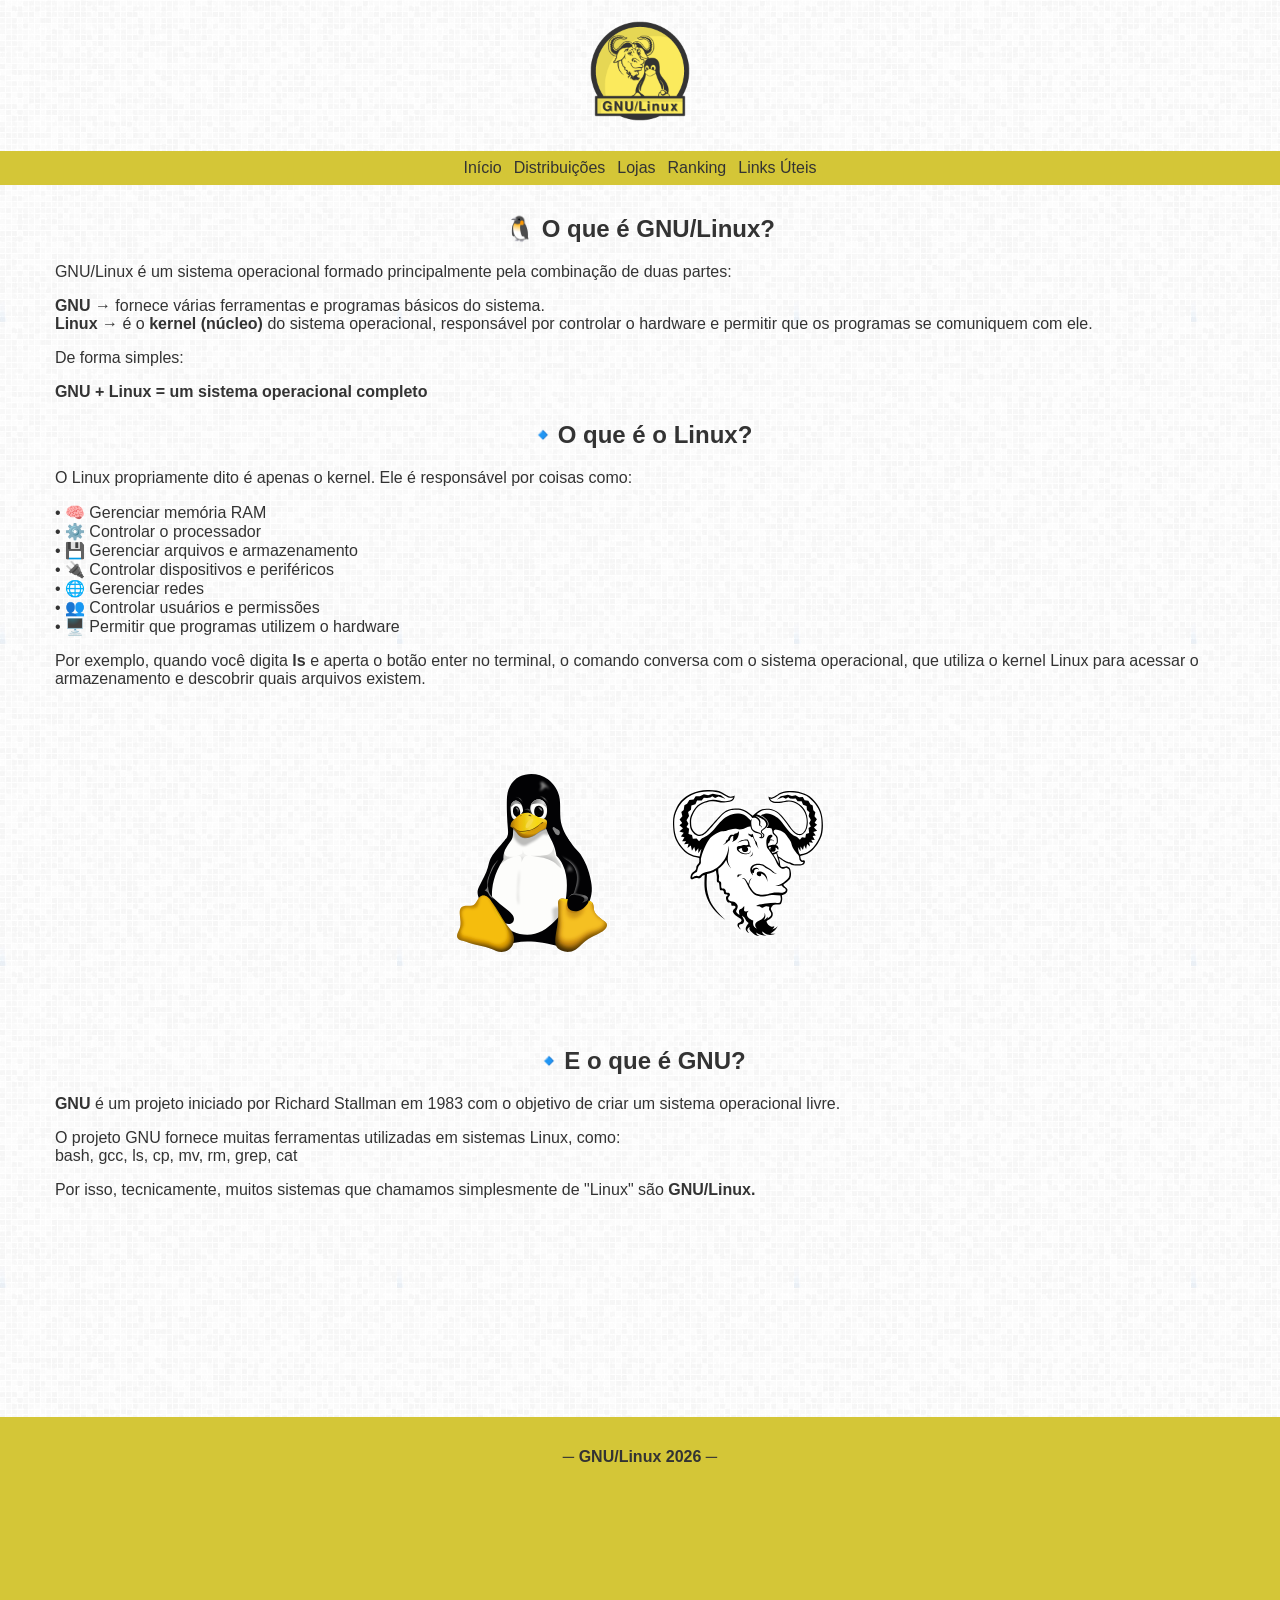
<file: index.html>
<!DOCTYPE html>
<html lang="pt-BR">
<head>
    <meta charset="UTF-8">
    <meta name="viewport" content="width=device-width, initial-scale=1.0">
    <title>GNU Linux</title>
    <link rel="icon" type="image/x-icon" href="images/favicon.ico">
    <link rel="stylesheet" href="styles/style_01.css">
</head>

<body>
    <header class="cabecalho">
    <h1> <a href="index.html"><img class="logotipo" src="images/gnulinux.png"></a></h1>
    <nav>
        <ul>
            <li><a href="index.html">Início</a></li>
            
            <li class="dropdown">
            <a href="javascript:void(0)" class="dropbtn">Distribuições</a>    
                <div class="dropdown-content">
                    <a href="distros_brasileiras.html">Distros Brasileiras</a>
                    <a href="distros_internacionais.html">Distros Internacionais</a>                                        
                </div>

            <li><a href="lojas.html">Lojas</a></li>

            <li class="dropdown">
            <a href="javascript:void(0)" class="dropbtn">Ranking</a>    
                <div class="dropdown-content">
                    <a href="https://distrowatch.com/" target="_blank" >DistroWatch</a>
                    <a href="https://meulinux.com/pt-br/" target="_blank" >meuLinux</a>                                                           
                </div>    
            
            <li class="dropdown">
            <a href="javascript:void(0)" class="dropbtn">Links Úteis</a>    
                <div class="dropdown-content">
                    <a href="https://www.linux.org/" target="_blank" >Linux.org</a>                                                           
                </div>
        </ul>
    </nav>
    </header>
    
<main>
                
<div class="texto"><!--texto-->
<h2>🐧 O que é GNU/Linux?</h2>
<p>GNU/Linux é um sistema operacional formado 
principalmente pela combinação de duas partes:</p>

    
<p><strong>GNU →</strong> fornece várias ferramentas e programas básicos do sistema.<br>
<strong>Linux →</strong> é o <strong>kernel (núcleo)</strong> do sistema operacional, responsável por controlar
o hardware e permitir que os programas se comuniquem com ele.</p>

<p>De forma simples:</p>
<p><strong>GNU + Linux = um sistema operacional completo</strong></p>

<h2>🔹O que é o Linux?</h2>

<p>O Linux propriamente dito é apenas o kernel.
Ele é responsável por coisas como:</p>

<p>•  🧠 Gerenciar memória RAM<br>
•  ⚙️ Controlar o processador<br>
•  💾 Gerenciar arquivos e armazenamento<br>
•  🔌 Controlar dispositivos e periféricos<br>
•  🌐 Gerenciar redes<br>
•  👥 Controlar usuários e permissões<br>
•  🖥️ Permitir que programas utilizem o hardware</p>

<p>Por exemplo, quando você digita <strong>ls</strong> e aperta o botão enter no terminal, o comando conversa com o sistema operacional, que utiliza o kernel Linux para acessar o armazenamento e descobrir quais arquivos existem.</p>

<div class="itens">
<div class="center-image">
    <a href="https://www.linuxfoundation.org/" target="_blank">            
    <p title="Linux Foundation"><img class="scaled" src="images/Tux.svg" alt="Logotipo " style="width: 150px;">
    </a>      
</div>

<div class="center-image">
    <a href="https://www.gnu.org/licenses/gpl-3.0.html" target="_blank">            
    <p title="GNU"><img class="scaled" src="images/Heckert_GNU_white.svg" alt="Logotipo " style="width: 150px;">
    </a>                    
</div>
</div>   




<h2>🔹E o que é GNU?</h2>

<p><strong>GNU</strong> é um projeto iniciado por Richard Stallman em 1983 com o objetivo de criar um sistema operacional livre.</p>
<p>O projeto GNU fornece muitas ferramentas utilizadas em sistemas Linux, como:<br>
bash, gcc, ls, cp, mv, rm, grep, cat</p>

<p>Por isso, tecnicamente, muitos sistemas que chamamos simplesmente de "Linux" são <strong>GNU/Linux.</strong></p>

</div><!--texto-->       

    
       

</main>
</body>


<footer>

<h4>─ GNU/Linux 2026 ─</h4>


<div class="counter">


</div><!--counter-->


</footer>
</html>
</file>
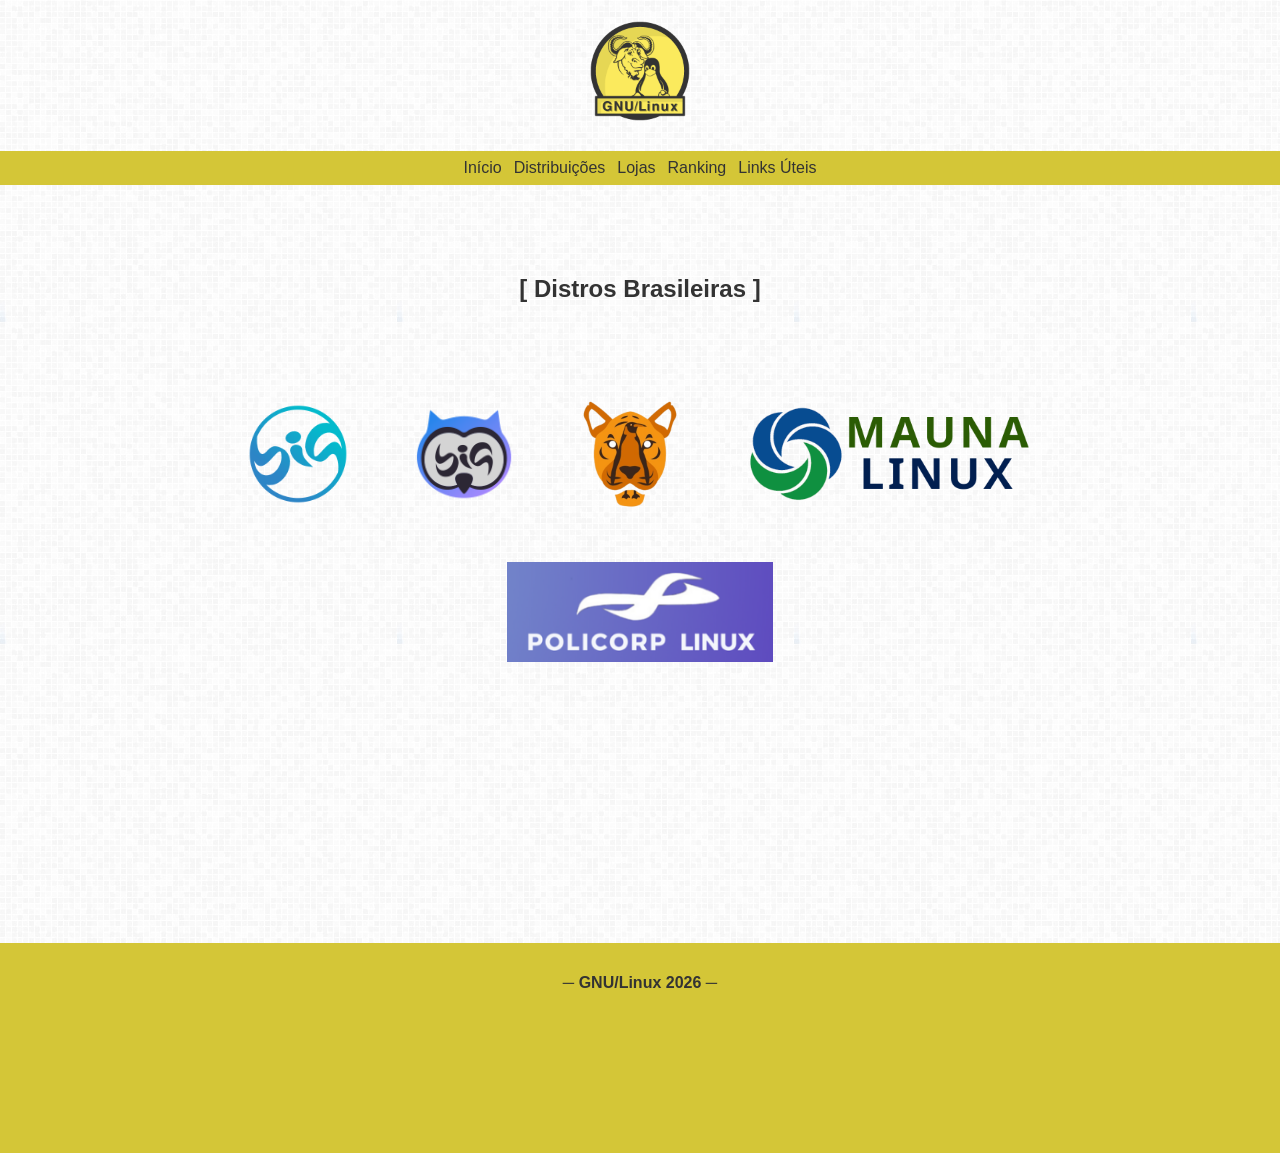
<file: distros_brasileiras.html>
<!DOCTYPE html>
<html lang="pt-BR">
<head>
    <meta charset="UTF-8">
    <meta name="viewport" content="width=device-width, initial-scale=1.0">
    <title>GNU Linux | Distros Brasileiras</title>
    <link rel="icon" type="image/x-icon" href="images/favicon.ico">
    <link rel="stylesheet" href="styles/style_01.css">
</head>
<body>
    <header class="cabecalho">
    <h1> <a href="index.html"><img class="logotipo" src="images/gnulinux.png"></a></h1>
    <nav>
        <ul>
            <li><a href="index.html">Início</a></li>
            
            <li class="dropdown">
            <a href="javascript:void(0)" class="dropbtn">Distribuições</a>    
                <div class="dropdown-content">
                    <a href="distros_brasileiras.html">Distros Brasileiras</a>
                    <a href="distros_internacionais.html">Distros Internacionais</a>                                        
                </div>

            <li><a href="lojas.html">Lojas</a></li>

            <li class="dropdown">
            <a href="javascript:void(0)" class="dropbtn">Ranking</a>    
                <div class="dropdown-content">
                    <a href="https://distrowatch.com/" target="_blank" >DistroWatch</a>
                    <a href="https://meulinux.com/pt-br/" target="_blank" >meuLinux</a>                                                           
                </div>    
            
            <li class="dropdown">
            <a href="javascript:void(0)" class="dropbtn">Links Úteis</a>    
                <div class="dropdown-content">
                    <a href="https://www.linux.org/" target="_blank" >Linux.org</a>                                                           
                </div>
        </ul>
    </nav>
    </header>    
    
<main>


    <h2 style="margin-top: 80px">[ Distros Brasileiras ]</h2>

<div class="itens">       
    <div class="center-image">
            <a href="https://www.biglinux.com.br/" target="_blank">
                <p title="BigLinux"><img class="scaled" src="images/distros_brasileiras/biglinux.png"  alt="Logotipo " style="width: 100px;">                
            </a>    
    </div>

    <div class="center-image">
            <a href="https://communitybig.org/" target="_blank">
                <p title="BigLinux Community"><img class="scaled" src="images/distros_brasileiras/biglinuxcommunity.png"  alt="Logotipo " style="width: 100px;">                
            </a>    
    </div>

    <div class="center-image">
            <a href="https://tigeros.com.br/" target="_blank">
                <p title="TigerOS"><img class="scaled" src="images/distros_brasileiras/tigeros.png"  alt="Logotipo " style="width: 100px;">                
            </a>    
    </div>

    <div class="center-image">
            <a href="https://maunalinux.top/" target="_blank">
                <p title="Mauna Linux"><img class="scaled" src="images/distros_brasileiras/maunalinux.png"  alt="Logotipo " style="height: 100px;">                
            </a>    
    </div>

    <div class="center-image">
            <a href="https://www.policorp.com.br/" target="_blank">
                <p title="Policorp Linux"><img class="scaled" src="images/distros_brasileiras/poilicorplinux.png"  alt="Logotipo " style="height: 100px;">                
            </a>    
    </div>

    
</div>



</main>

</body>
<footer>

<h4>─ GNU/Linux 2026 ─</h4>

</footer>
</html>
</file>
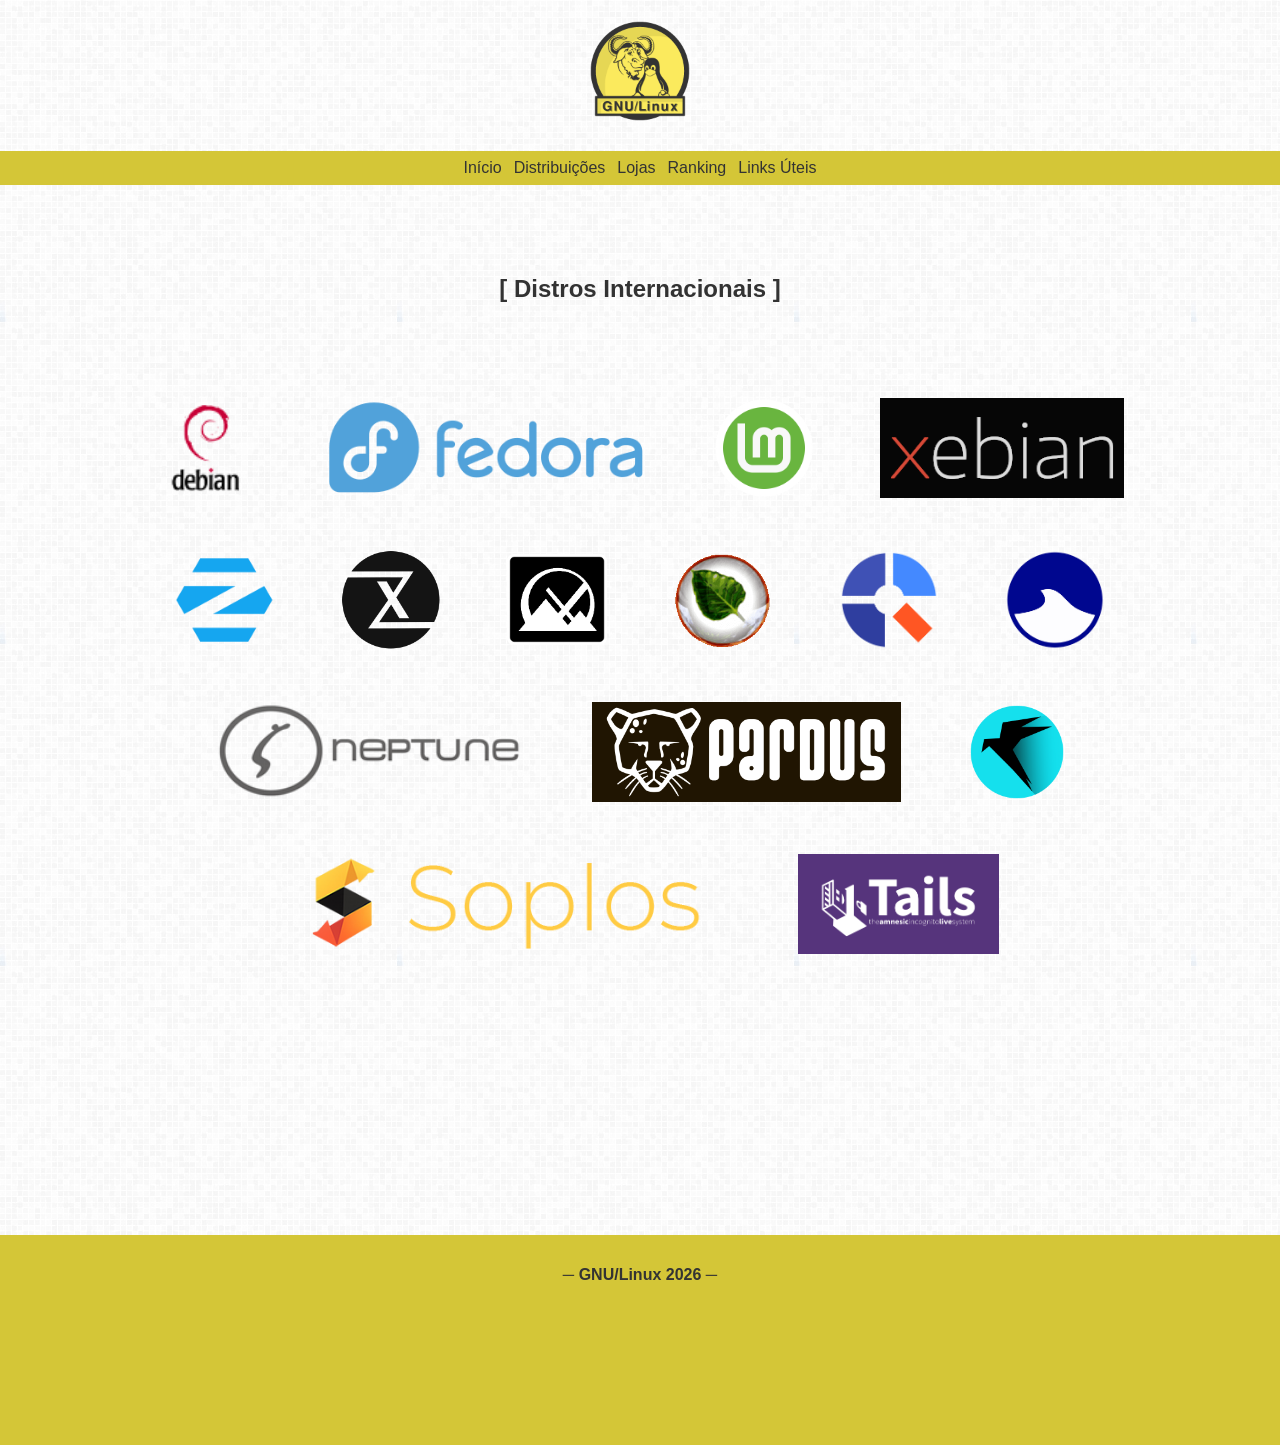
<file: distros_internacionais.html>
<!DOCTYPE html>
<html lang="pt-BR">
<head>
    <meta charset="UTF-8">
    <meta name="viewport" content="width=device-width, initial-scale=1.0">
    <title>GNU Linux | Distros Internacionais</title>
    <link rel="icon" type="image/x-icon" href="images/favicon.ico">
    <link rel="stylesheet" href="styles/style_01.css">
</head>
<body>
    <header class="cabecalho">
    <h1> <a href="index.html"><img class="logotipo" src="images/gnulinux.png"></a></h1>
    <nav>
        <ul>
            <li><a href="index.html">Início</a></li>
            
            <li class="dropdown">
            <a href="javascript:void(0)" class="dropbtn">Distribuições</a>    
                <div class="dropdown-content">
                    <a href="distros_brasileiras.html">Distros Brasileiras</a>
                    <a href="distros_internacionais.html">Distros Internacionais</a>                                        
                </div>

            <li><a href="lojas.html">Lojas</a></li>

            <li class="dropdown">
            <a href="javascript:void(0)" class="dropbtn">Ranking</a>    
                <div class="dropdown-content">
                    <a href="https://distrowatch.com/" target="_blank" >DistroWatch</a>
                    <a href="https://meulinux.com/pt-br/" target="_blank" >meuLinux</a>                                                           
                </div>    
            
            <li class="dropdown">
            <a href="javascript:void(0)" class="dropbtn">Links Úteis</a>    
                <div class="dropdown-content">
                    <a href="https://www.linux.org/" target="_blank" >Linux.org</a>                                                           
                </div>
        </ul>
    </nav>
    </header>    
    
<main>


        <h2 style="margin-top: 80px">[ Distros Internacionais ]</h2>

<div class="itens">
    <div class="center-image">
            <a href="https://www.debian.org/CD/live/" target="_blank">
                <p title="Debian"><img class="scaled" src="images/distros_internacionais/debian.png" alt="Logotipo " style="width: 100px;">                
            </a>    
    </div>

    <div class="center-image">
            <a href="https://fedoraproject.org/spins/xfce/download/" target="_blank">
                <p title="Fedora"><img class="scaled" src="images/distros_internacionais/fedora.png" alt="Logotipo " style="height: 100px;">                
            </a>    
    </div>
           
    <div class="center-image">
            <a href="https://linuxmint.com/" target="_blank">
                <p title="Linux Mint"><img class="scaled" src="images/distros_internacionais/linuxmint.png" alt="Logotipo " style="width: 100px;">                
            </a>    
    </div>    

    <div class="center-image">
            <a href="https://xebian.org/" target="_blank">
                <p title="xebian"><img class="scaled" src="images/distros_internacionais/xebian.png" alt="Logotipo " style="height: 100px;">                
            </a>    
    </div>

    <div class="center-image">
            <a href="https://zorin.com/" target="_blank">
                <p title="Zorin OS"><img class="scaled" src="images/distros_internacionais/zorin.png" alt="Logotipo " style="width: 100px;">                
            </a>    
    </div>

    <div class="center-image">
            <a href="https://www.tuxedocomputers.com/en/TUXEDO-OS_1.tuxedo" target="_blank">
                <p title="Tuxedo OS"><img class="scaled" src="images/distros_internacionais/tuxedoos.png" alt="Logotipo " style="width: 100px;">                
            </a>    
    </div>

    <div class="center-image">
            <a href="https://mxlinux.org/" target="_blank">
                <p title="MX Linux"><img class="scaled" src="images/distros_internacionais/mxlinux.png" alt="Logotipo " style="width: 100px;">                
            </a>    
    </div>

    <div class="center-image">
            <a href="https://www.bodhilinux.com/" target="_blank">
                <p title="Bodhi Linux"><img class="scaled" src="images/distros_internacionais/bodhiLinux.png" alt="Logotipo " style="width: 100px;">                
            </a>    
    </div>

    <div class="center-image">
            <a href="https://q4os.org/index.html" target="_blank">
                <p title="Q4OS"><img class="scaled" src="images/distros_internacionais/q4os.png" alt="Logotipo " style="width: 100px;">                
            </a>    
    </div>

    <div class="center-image">
            <a href="https://ultramarine-linux.org/" target="_blank">
                <p title="Ultramarine Linux"><img class="scaled" src="images/distros_internacionais/ultramarinelinux.png" alt="Logotipo " style="width: 100px;">                
            </a>    
    </div>

    <div class="center-image">
            <a href="https://neptuneos.com/en/start-page.html" target="_blank">
                <p title="Neptune Linux"><img class="scaled" src="images/distros_internacionais/neptunelinux.png" alt="Logotipo " style="height: 100px;">                
            </a>    
    </div>

    <div class="center-image">
            <a href="https://pardus.org.tr/en/" target="_blank">
                <p title="Pardus"><img class="scaled" src="images/distros_internacionais/pardus.svg" alt="Logotipo " style="height: 100px;">                
            </a>    
    </div>

    <div class="center-image">
            <a href="https://parrotsec.org/" target="_blank">
                <p title="Parrot OS"><img class="scaled" src="images/distros_internacionais/parrot.png" alt="Logotipo " style="width: 100px;">                
            </a>    
    </div>

    <div class="center-image">
            <a href="https://soplos.org/" target="_blank">
                <p title="Soplos Linux"><img class="scaled" src="images/distros_internacionais/soplos.png" alt="Logotipo " style="height: 100px;">                
            </a>    
    </div>

    <div class="center-image">
            <a href="https://tails.net/" target="_blank">
                <p title="Tails"><img class="scaled" src="images/distros_internacionais/tailsos.png" alt="Logotipo " style="height: 100px;">                
            </a>    
    </div>

    
</div>



</main>

</body>
<footer>

<h4>─ GNU/Linux 2026 ─</h4>

</footer>
</html>
</file>
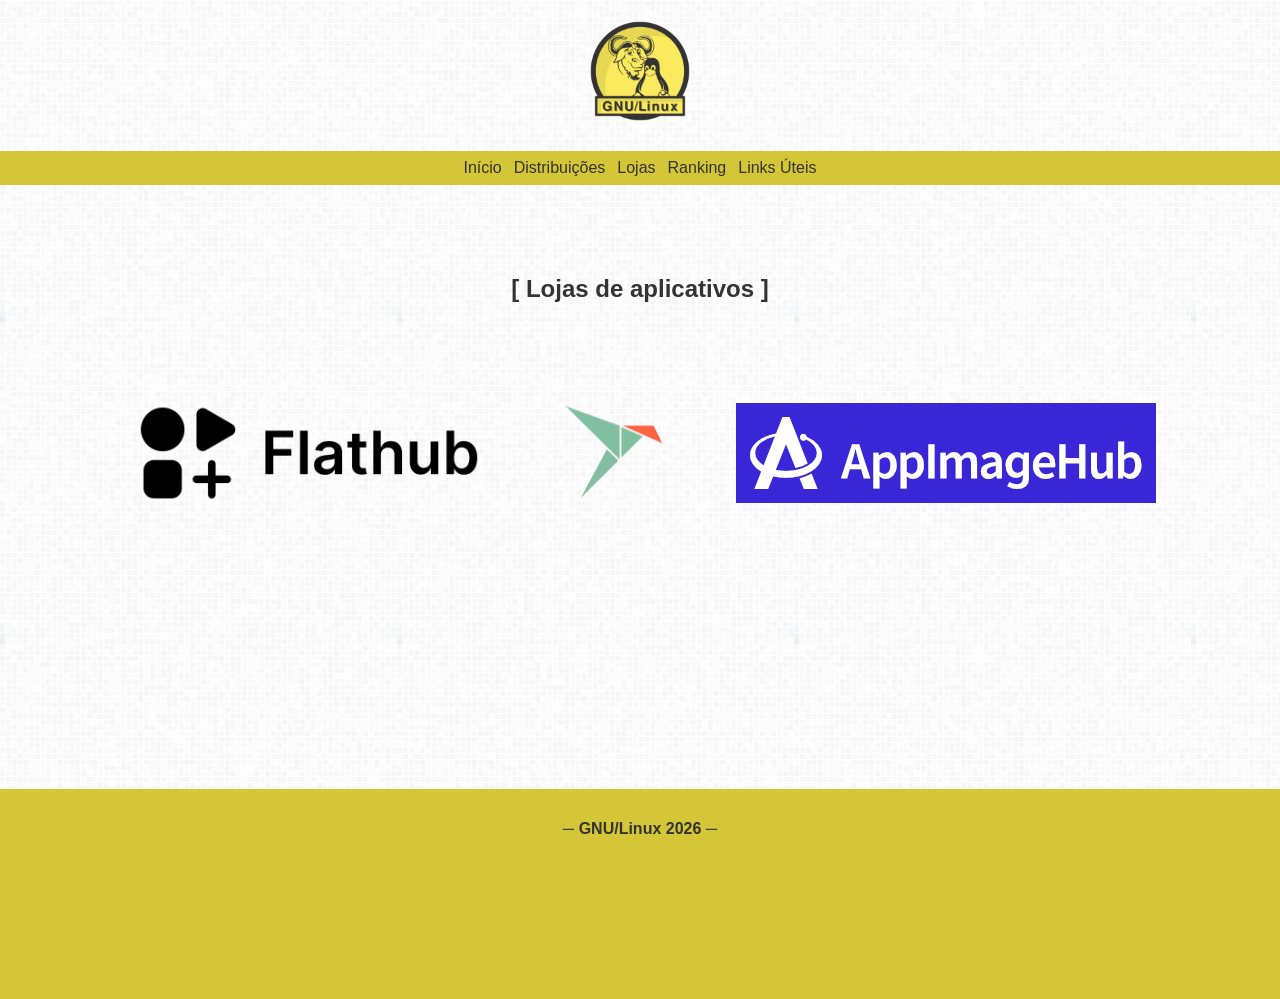
<file: lojas.html>
<!DOCTYPE html>
<html lang="pt-BR">
<head>
    <meta charset="UTF-8">
    <meta name="viewport" content="width=device-width, initial-scale=1.0">
    <title>GNU Linux | Lojas</title>
    <link rel="icon" type="image/x-icon" href="images/favicon.ico">
    <link rel="stylesheet" href="styles/style_01.css">
</head>
<body>
    <header class="cabecalho">
    <h1> <a href="index.html"><img class="logotipo" src="images/gnulinux.png"></a></h1>
    <nav>
        <ul>
            <li><a href="index.html">Início</a></li>
            
            <li class="dropdown">
            <a href="javascript:void(0)" class="dropbtn">Distribuições</a>    
                <div class="dropdown-content">
                    <a href="distros_brasileiras.html">Distros Brasileiras</a>
                    <a href="distros_internacionais.html">Distros Internacionais</a>                                        
                </div>
            
            <li><a href="lojas.html">Lojas</a></li>

            <li class="dropdown">
            <a href="javascript:void(0)" class="dropbtn">Ranking</a>    
                <div class="dropdown-content">
                    <a href="https://distrowatch.com/" target="_blank" >DistroWatch</a>
                    <a href="https://meulinux.com/pt-br/" target="_blank" >meuLinux</a>                                                           
                </div>    
            
            <li class="dropdown">
            <a href="javascript:void(0)" class="dropbtn">Links Úteis</a>    
                <div class="dropdown-content">
                    <a href="https://www.linux.org/" target="_blank" >Linux.org</a>                                                           
                </div>
        </ul>
    </nav>
    </header>    
    
<main>


    <h2 style="margin-top: 80px">[ Lojas de aplicativos  ]</h2>

<div class="itens">       
    <div class="center-image">
            <a href="https://flathub.org/pt-BR" target="_blank">
                <p title="Flathub"><img class="scaled" src="images/lojas/flathub.svg"  alt="Logotipo " style="height: 100px;"></p>                
            </a>    
    </div>

    <div class="center-image">
            <a href="https://snapcraft.io/store" target="_blank">
                <p title="Snapcraft"><img class="scaled" src="images/lojas/snapcraft.svg"  alt="Logotipo " style="width: 110px;"></p>                
            </a>    
    </div>

    <div class="center-image">
            <a href="https://www.appimagehub.com/" target="_blank">
                <p title="AppImageHub"><img class="scaled" src="images/lojas/appimagehub.png"  alt="Logotipo " style="height: 100px width 100%;"></p>                
            </a>    
    </div>

        
</div>



</main>

</body>
<footer>

<h4>─ GNU/Linux 2026 ─</h4>

</footer>
</html>
</file>
<file: styles/style_01.css>
/* CSS Document */

* {
    outline: none;
    border: none;
    text-decoration: none;
    transition: 0.4 linear;
    scrollbar-width: thin;
}

html {
  height: 100%;
  padding: 0px;
}

body {    
    height: 100%;    
    font-family: Arial, Helvetica, sans-serif;
    margin: 0px;    
    background-image: url("../images/bg001.png");   
    align-items: center;       
}

.texto {
  display: block;   
  padding-left: 4%;
  padding-right: 4%;
}

.tux {
  height: 200px;
  display: flex;
    flex-direction: column;
    flex-wrap: wrap;
    align-items: center;
    justify-content: center;
    padding: 4%;
    
}

h1 {
    text-align: center;
    color: #5b702f;

}

h2 {
    text-align: center;
    color: #333333;
}

p {
  text-align: left;
  color: #333333;
}


/* Menu Dropdown */


ul {
  display: flex;
  justify-content: center;  
  flex-wrap: wrap;
  list-style-type: none;
  margin: 0;
  padding: 0;
  overflow: hidden;
  background-color: #d4c637
}

li {
  float: left;
}

li a, .dropbtn {
  display: inline-block;
  color: #333333;
  text-align: center;
  padding: 8px 6px;
  text-decoration: none;
}

li a:hover, .dropdown:hover .dropbtn {
  background-color: #fbea5d;
  border-radius: 5px;
}

li.dropdown {
  display: inline-block;
}

.dropdown-content {
  display: none;
  position: absolute;
  background-color: #d4c637;
  border-radius: 5px;
  min-width: 100px;
  box-shadow: 0px 8px 16px 0px rgba(0,0,0,0.2);
  z-index: 1;
}

.dropdown-content a {
  color: #333333;
  padding: 8px 10px;
  text-decoration: none;
  display: block;
  text-align: center;
}

.dropdown-content a:hover {background-color: #fbea5d;}

.dropdown:hover .dropdown-content {
  display: block;
}


/* Menu Dropdown */

header {
  text-align: center;  
}

.logotipo {
    width: 100px;
} 

main {
    text-align: center;
    padding: 10px 4px;
}

img.scaled {
  width: 100%;
}

.itens {
    display: flex;
    flex-direction: row;
    flex-wrap: wrap;
    align-items: center;
    justify-content: center;
    padding: 4%;
  }


.center-image {
  display: flex;
  align-items: center;
  justify-content: center;        
  padding: 0.5em;
  transition: transform 0.3s;
  margin-left : 25px;
  margin-right: 25px;
}


  /* .center-image {
  display: block;
  margin-left: auto;
  margin-right: auto;
  padding: 0.05em;  
  transition: transform 0.3s;
  }
  */

  .center-image:hover {
    transform: translate(-5px, -5px);
    /*filter: drop-shadow(8px 8px 10px  #dcccff);
    /*filter: grayscale(80%);
    /*filter:contrast(120%);
    /*transform: rotate(30deg);*/
    /*transform: skew(-10deg, -10deg);*/
    /*transform: scale(0.8);*/
    /*transform: matrix(0, 1, 1, 0, 0, 0);*/    
  }


  
  
  h5 {
    text-align: center;
    color: #5b702f;
    margin-bottom: 10px;
  }
      
  
  footer {            
    margin-top: 15%;    
    width: 100%;
    height: 200px;    
    background-color: #d4c637;
    color: #333333;
    padding-top: 10px;
    text-align: center;

    /*
    margin-top: auto;
    width: 100%;
    height: 100px;
    padding: 12px 4px 5px;
    background-color: #8247e5;
    text-align: center;
    */

  }

  h4 {
    color: #333333;
    display: block;
    margin-left: auto;
    margin-right: auto;
  }
  
  


  /*
  a:link {
    color: black;    
  }
  */



.counter {
	display: flex;
	align-content: center;
	justify-content: center;
}
</file>
